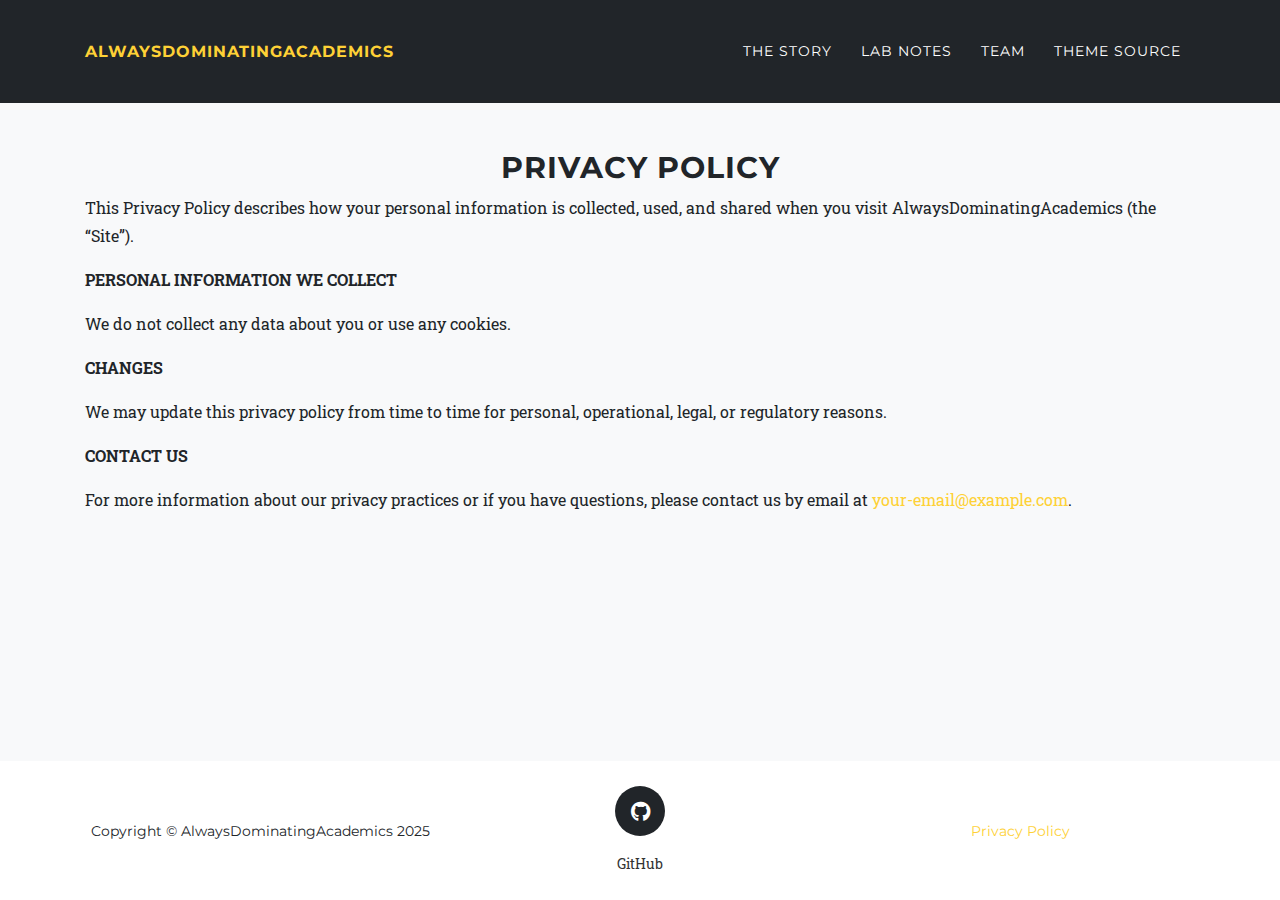
<file: legal.html>
<!DOCTYPE html>
<html lang="en">

  <head>
  

  <meta charset="utf-8">
  <meta name="viewport" content="width=device-width, initial-scale=1, shrink-to-fit=no">
  <meta name="description" content="Site description">
  <meta name="author" content="Your Name">
  <link rel="canonical" href="http://localhost:4000/legal.html">

  <title>Privacy Policy | AlwaysDominatingAcademics</title>

  <!-- Bootstrap core CSS -->
  <link href="assets/css/bootstrap.min.css" rel="stylesheet" />
  <link rel="stylesheet" href="/assets/css/custom.css">


  <!-- Custom fonts for this template -->
  <link href="assets/css/all.min.css" rel="stylesheet" type="text/css">
  
    
      <link href="https://fonts.googleapis.com/css?family=Montserrat:400,700" rel="stylesheet" type="text/css">
    
      <link href="https://fonts.googleapis.com/css?family=Kaushan+Script" rel="stylesheet" type="text/css">
    
      <link href="https://fonts.googleapis.com/css?family=Droid+Serif:400,700,400italic,700italic" rel="stylesheet" type="text/css">
    
      <link href="https://fonts.googleapis.com/css?family=Roboto+Slab:400,100,300,700" rel="stylesheet" type="text/css">
    
  
  <!-- Custom styles for this theme -->
  <!--<link href="assets/css/agency.min.css" rel="stylesheet">-->
  <link href="assets/css/agency.css" rel="stylesheet" />

  <!-- Page container change top padding when nav shrinks -->
  
  <style>
    #pagecontainer {
      padding-top: 150px;
    }
    @media only screen and (max-width: 991px) {
      #pagecontainer {
        padding-top: 100px;
      }
    }
  </style>
  
</head>


  <body id="page-top">

      <!-- Navigation -->
<nav
  class="navbar navbar-expand-lg navbar-dark fixed-top"
  id="mainNav"
  style="background-color: #212529"
>
  <div class="container">
    <a class="navbar-brand js-scroll-trigger" href="/#">AlwaysDominatingAcademics</a>
    <button
      class="navbar-toggler navbar-toggler-right"
      type="button"
      data-toggle="collapse"
      data-target="#navbarResponsive"
      aria-controls="navbarResponsive"
      aria-expanded="false"
      aria-label="Toggle navigation"
    >
      Menu<i class="fas fa-bars"></i>
    </button>
    <div class="collapse navbar-collapse" id="navbarResponsive">
      <ul class="navbar-nav text-uppercase ml-auto">
      <li class="nav-item"><a
            class="nav-link js-scroll-trigger"
            href="/#about"
            >The Story</a
          ></li><li class="nav-item"><a
            class="nav-link js-scroll-trigger"
            href="/#portfolio"
            >Lab Notes</a
          ></li><li class="nav-item"><a
            class="nav-link js-scroll-trigger"
            href="/#team"
            >Team</a
          ></li><li class="nav-item"><a class="nav-link js-scroll-trigger" href="https://github.com/raviriley/agency-jekyll-theme/"
            >Theme Source</a
          ></li>
      </ul>
    </div>
  </div>
</nav>
<!-- End Navigation -->



<script>
document.getElementById("page-top").className="bg-light";
</script>


<div class="container" id="pagecontainer">
<div class="col-lg-12 text-center">
	<h2 class="section-heading text-uppercase">Privacy Policy</h2>
</div>

<p>This Privacy Policy describes how your personal information is collected, used, and shared when you visit AlwaysDominatingAcademics (the “Site”).</p>

<p><strong>PERSONAL INFORMATION WE COLLECT</strong></p>

<p>We do not collect any data about you or use any cookies.</p>

<p><strong>CHANGES</strong></p>

<p>We may update this privacy policy from time to time for personal, operational, legal, or regulatory reasons.</p>

<p><strong>CONTACT US</strong></p>

<p>For more information about our privacy practices or if you have questions, please contact us by email at <a href="mailto:your-email@example.com">your-email@example.com</a>.</p>

</div>


	  <!-- Footer -->
<footer class="footer" id="footer" style="background-color: white">
  <div class="container">
    
    <div class="row align-items-center">
      <div class="col-md-4">
        <span class="copyright"
          >Copyright &copy; AlwaysDominatingAcademics 2025</span
        >
      </div>
      <!-- Social Media -->
      <div class="col-md-4">
        <ul class="list-inline social-buttons">
          
          <li class="list-inline-item">
            
            <a href="https://github.com/epfl-ada/ada-2025-project-alwaysdominatingacademics" class="social-link">
              <i class="fab fa-github"></i>
              
                <span class="social-text">GitHub</span>
              
            </a>
            
          </li>
          
        </ul>
      </div>
      <!-- Legal -->
      <div class="col-md-4">
        <ul class="list-inline quicklinks">
          <li class="list-inline-item">
            <a href="legal"
              >Privacy Policy</a
            >
          </li>
        </ul>
      </div>
    </div>
    
  </div>
</footer>

<script>
  fixPageShort();
  function fixPageShort() {
    if (window.innerHeight > document.body.offsetHeight) {
      document.getElementById("footer").style.position = "fixed";
      document.getElementById("footer").style.bottom = 0;
      document.getElementById("footer").style.right = 0;
      document.getElementById("footer").style.left = 0;
      document.getElementById("footer").style.width = "100%";
    }
  }
</script>

<!-- End Footer -->


	  <!-- Bootstrap core JavaScript -->
	  <script src="assets/js/jquery.min.js"></script>
	  <script src="assets/js/bootstrap.bundle.min.js"></script>

	  <!-- Plugin JavaScript -->
	  <script src="assets/js/jquery.easing.min.js"></script>

	  <!-- Contact form JavaScript -->
	  <script src="assets/js/jqBootstrapValidation.js"></script>
	  <script src="assets/js/contact_me.js"></script>

	  <!-- Custom scripts for this template -->
	  <script src="assets/js/agency.min.js"></script>

  </body>
</html>
</file>
<file: assets/css/custom.css>
@import url('https://fonts.googleapis.com/css2?family=Playfair+Display:ital,wght@0,500;0,600;1,500&display=swap');

/* Subtitle under main hero title */
.masthead .intro-lead-in {
  font-family: "Inter", sans-serif;
  font-size: 1.3rem;
  font-weight: 700;        /* ✅ 加粗 */
  font-style: normal;     /* ✅ 不斜体 */
  letter-spacing: 0.01em; /* ✅ 几乎不拉开 */
  text-transform: none;   /* ✅ 保持正常大小写 */
  line-height: 1.4;
}

.section-heading { 
  font-size: 30px !important; 
  text-align: center;
  letter-spacing: 1px;
}

/* .section-heading {
  font-size: 10px;
  text-align: center;
  letter-spacing: 1px;
} */


/* 全站 section 正文统一风格 */
.page-section .large.text-muted {
  font-size: 1.4rem;     /* 正文字号 */
  color: #555;            /* 比默认更柔和 */
  text-align: justify;    /* 两端对齐 */
}

/* 控制 About / section 正文的行距 */
.page-section .large.text-muted p {
  line-height: 1.4;   /* 试试 1.7 / 1.8 / 1.9 / 2.0 */
}

.about-img {
  width: 85%;
  display: block;
  margin: 2rem auto;
}

.about-img--overview {
  max-width: 80%;
  margin: 2rem auto;
}

/* Force hero subtitle to NOT be italic */
header.masthead .intro-lead-in,
.masthead .intro-lead-in,
.intro-lead-in {
  font-style: normal !important;
  font-weight: 700 !important;
  letter-spacing: 0 !important;
  text-transform: none !important;
}

.navbar-brand {
  font-family: "Montserrat", sans-serif !important;
  font-weight: 700 !important;
  font-size: 16px !important;
  letter-spacing: 1px !important;
  text-transform: uppercase !important;
}

/* About section: anchor question */
#about blockquote {
  font-size: 1.8rem;      /* 字号略大 */
  color: #979da3;          /* 浅灰，不刺眼 */
  font-weight: 500;
  line-height: 1.6;

  border-left: 4px solid #f1c40f;  /* 视觉锚点 */
  padding-left: 1.2rem;
  margin: 2.5rem 0;
}

#section_2 blockquote {
  font-size: 1.6rem;      /* 字号略大 */
  color: #979da3;          /* 浅灰，不刺眼 */
  font-weight: 500;
  line-height: 1.6;

  border-left: 4px solid #f1c40f;  /* 视觉锚点 */
  padding-left: 1.2rem;
  margin: 2.5rem 0;
}

#section_4 blockquote {
  font-size: 1.6rem;      /* 字号略大 */
  color: #979da3;          /* 浅灰，不刺眼 */
  font-weight: 500;
  line-height: 1.6;

  border-left: 4px solid #f1c40f;  /* 视觉锚点 */
  padding-left: 1.2rem;
  margin: 2.5rem 0;
}

#section_7 blockquote {
  font-size: 1.6rem;      /* 字号略大 */
  color: #979da3;          /* 浅灰，不刺眼 */
  font-weight: 500;
  line-height: 1.6;

  border-left: 4px solid #f1c40f;  /* 视觉锚点 */
  padding-left: 1.2rem;
  margin: 2.5rem 0;
}

.math-line {
  font-size: 1.6rem;
  color: #818e9c;
  text-align: center;
  margin: 2rem 0;
  font-weight: 500;
  letter-spacing: 0.02em;
}

/* 调试代码记得删除 */
/* html::before {
  content: "CUSTOM LOADED";
  position: fixed;
  top: 0;
  left: 0;
  padding: 6px 10px;
  font-size: 12px;
  background: red;
  color: white;
  z-index: 999999;
} */

.img-row {
  display: flex;
  justify-content: space-between; /* 均匀分布 */
  gap: 1.2rem;                     /* 图片间距 */
  margin: 2.5rem 0;
}

.img-row img {
  width: 32%;          /* 三张正好一行 */
  height: auto;
  border-radius: 6px;  /* 可选：更精致 */
}

/* ================================
   Data description table
   ================================ */

.data-table {
  width: 75%;
  border-collapse: collapse;
  margin: 2rem auto;
  font-size: 0.95rem;
}

.data-table th,
.data-table td {
  border: 1px solid #3a3a3a;
  padding: 0.75rem 1rem;
  text-align: left;
}

.data-table th {
  background-color: #222;
  color: #ffffff;
  font-weight: 600;
}

.data-table td {
  color: #9a9ea5;
}

.data-table code {
  background: rgba(255,255,255,0.08);
  padding: 0.2em 0.45em;
  border-radius: 4px;
  font-size: 0.9em;
}

.team-avatar {
  width: 160px;
  height: 160px;
  object-fit: cover;        /* ⭐核心：保持比例 */
}

.social-link {
  display: inline-flex;
  align-items: center;
  gap: 6px;              /* 图标和文字的间距 */
}

.social-text {
  font-size: 0.9rem;
  color: #333;
}
</file>
<file: assets/css/agency.css>
body {
  overflow-x: hidden;
  font-family: "Roboto Slab", -apple-system, BlinkMacSystemFont, "Segoe UI", Roboto, "Helvetica Neue", Arial, sans-serif, "Apple Color Emoji", "Segoe UI Emoji", "Segoe UI Symbol", "Noto Color Emoji";
}

p {
  line-height: 1.75;
}

a {
  color: #fed136;
}
a:hover {
  color: rgb(253.7475247525, 197.3861386139, 3.2524752475);
}

.text-primary {
  color: #fed136 !important;
}

h1,
h2,
h3,
h4,
h5,
h6 {
  font-weight: 700;
  font-family: "Montserrat", -apple-system, BlinkMacSystemFont, "Segoe UI", Roboto, "Helvetica Neue", Arial, sans-serif, "Apple Color Emoji", "Segoe UI Emoji", "Segoe UI Symbol", "Noto Color Emoji";
}

.page-section {
  padding: 100px 0;
}
.page-section h2.section-heading {
  font-size: 40px;
  margin-top: 0;
  margin-bottom: 15px;
}
.page-section h3.section-subheading {
  font-size: 16px;
  font-weight: 400;
  font-style: italic;
  margin-bottom: 75px;
  text-transform: none;
  font-family: "Droid Serif", -apple-system, BlinkMacSystemFont, "Segoe UI", Roboto, "Helvetica Neue", Arial, sans-serif, "Apple Color Emoji", "Segoe UI Emoji", "Segoe UI Symbol", "Noto Color Emoji";
}

@media (min-width: 768px) {
  section {
    padding: 150px 0;
  }
}
::-moz-selection {
  background: #fed136;
  text-shadow: none;
}

::selection {
  background: #fed136;
  text-shadow: none;
}

img::selection {
  background: transparent;
}

img::-moz-selection {
  background: transparent;
}

.btn {
  font-family: "Montserrat", -apple-system, BlinkMacSystemFont, "Segoe UI", Roboto, "Helvetica Neue", Arial, sans-serif, "Apple Color Emoji", "Segoe UI Emoji", "Segoe UI Symbol", "Noto Color Emoji";
  font-weight: 700;
}

.btn-xl {
  font-size: 18px;
  padding: 20px 40px;
}

.btn-primary {
  background-color: #fed136;
  border-color: #fed136;
}
.btn-primary:active, .btn-primary:focus, .btn-primary:hover {
  background-color: rgb(253.8106435644, 200.2896039604, 15.9393564356) !important;
  border-color: rgb(253.8106435644, 200.2896039604, 15.9393564356) !important;
  color: white;
}
.btn-primary:active, .btn-primary:focus {
  box-shadow: 0 0 0 0.2rem rgba(254, 209, 55, 0.5) !important;
}

#mainNav {
  background-color: #212529;
}
#mainNav .navbar-toggler {
  font-size: 12px;
  right: 0;
  padding: 13px;
  text-transform: uppercase;
  color: white;
  border: 0;
  background-color: #fed136;
  font-family: "Montserrat", -apple-system, BlinkMacSystemFont, "Segoe UI", Roboto, "Helvetica Neue", Arial, sans-serif, "Apple Color Emoji", "Segoe UI Emoji", "Segoe UI Symbol", "Noto Color Emoji";
}
#mainNav .navbar-brand {
  color: #fed136;
  font-family: "Kaushan Script", -apple-system, BlinkMacSystemFont, "Segoe UI", Roboto, "Helvetica Neue", Arial, sans-serif, "Apple Color Emoji", "Segoe UI Emoji", "Segoe UI Symbol", "Noto Color Emoji";
}
#mainNav .navbar-brand.active, #mainNav .navbar-brand:active, #mainNav .navbar-brand:focus, #mainNav .navbar-brand:hover {
  color: rgb(253.7475247525, 197.3861386139, 3.2524752475);
}
#mainNav .navbar-nav .nav-item .nav-link {
  font-size: 90%;
  font-weight: 400;
  padding: 0.75em 0;
  letter-spacing: 1px;
  color: white;
  font-family: "Montserrat", -apple-system, BlinkMacSystemFont, "Segoe UI", Roboto, "Helvetica Neue", Arial, sans-serif, "Apple Color Emoji", "Segoe UI Emoji", "Segoe UI Symbol", "Noto Color Emoji";
}
#mainNav .navbar-nav .nav-item .nav-link.active, #mainNav .navbar-nav .nav-item .nav-link:hover {
  color: #fed136;
}

@media (min-width: 992px) {
  #mainNav {
    padding-top: 25px;
    padding-bottom: 25px;
    -webkit-transition: padding-top 0.3s, padding-bottom 0.3s;
    -moz-transition: padding-top 0.3s, padding-bottom 0.3s;
    transition: padding-top 0.3s, padding-bottom 0.3s;
    border: none;
    background-color: transparent;
  }
  #mainNav .navbar-brand {
    font-size: 1.75em;
    -webkit-transition: all 0.3s;
    -moz-transition: all 0.3s;
    transition: all 0.3s;
  }
  #mainNav .navbar-nav .nav-item .nav-link {
    padding: 1.1em 1em !important;
  }
  #mainNav.navbar-shrink {
    padding-top: 0;
    padding-bottom: 0;
    background-color: #212529;
  }
  #mainNav.navbar-shrink .navbar-brand {
    font-size: 1.25em;
    padding: 12px 0;
  }
}
#scrolling-clients {
  display: flex;
  flex-wrap: nowrap;
  overflow-x: scroll;
  overflow-y: hidden;
}

#col-md-3 col-sm-6 {
  flex: 0 0 auto;
}

header.masthead {
  text-align: center;
  color: white;
  background-image: url("../img/header.png");
  background-repeat: no-repeat;
  background-attachment: scroll;
  background-position: center center;
  background-size: cover;
}
header.masthead .intro-text {
  padding-top: 150px;
  padding-bottom: 100px;
}
header.masthead .intro-text .intro-lead-in {
  font-size: 22px;
  font-style: italic;
  line-height: 22px;
  margin-bottom: 25px;
  font-family: "Droid Serif", -apple-system, BlinkMacSystemFont, "Segoe UI", Roboto, "Helvetica Neue", Arial, sans-serif, "Apple Color Emoji", "Segoe UI Emoji", "Segoe UI Symbol", "Noto Color Emoji";
}
header.masthead .intro-text .intro-heading {
  font-size: 50px;
  font-weight: 700;
  line-height: 50px;
  margin-bottom: 25px;
  font-family: "Montserrat", -apple-system, BlinkMacSystemFont, "Segoe UI", Roboto, "Helvetica Neue", Arial, sans-serif, "Apple Color Emoji", "Segoe UI Emoji", "Segoe UI Symbol", "Noto Color Emoji";
}

@media (min-width: 768px) {
  header.masthead .intro-text {
    padding-top: 300px;
    padding-bottom: 200px;
  }
  header.masthead .intro-text .intro-lead-in {
    font-size: 40px;
    font-style: italic;
    line-height: 40px;
    margin-bottom: 25px;
    font-family: "Droid Serif", -apple-system, BlinkMacSystemFont, "Segoe UI", Roboto, "Helvetica Neue", Arial, sans-serif, "Apple Color Emoji", "Segoe UI Emoji", "Segoe UI Symbol", "Noto Color Emoji";
  }
  header.masthead .intro-text .intro-heading {
    font-size: 75px;
    font-weight: 700;
    line-height: 75px;
    margin-bottom: 50px;
    font-family: "Montserrat", -apple-system, BlinkMacSystemFont, "Segoe UI", Roboto, "Helvetica Neue", Arial, sans-serif, "Apple Color Emoji", "Segoe UI Emoji", "Segoe UI Symbol", "Noto Color Emoji";
  }
}
.service-heading {
  margin: 15px 0;
  text-transform: none;
}

#portfolio .portfolio-item {
  right: 0;
  margin: 0 0 15px;
}
#portfolio .portfolio-item .portfolio-link {
  position: relative;
  display: block;
  max-width: 400px;
  margin: 0 auto;
  cursor: pointer;
}
#portfolio .portfolio-item .portfolio-link .portfolio-hover {
  position: absolute;
  width: 100%;
  height: 100%;
  -webkit-transition: all ease 0.5s;
  -moz-transition: all ease 0.5s;
  transition: all ease 0.5s;
  opacity: 0;
  background: rgba(254, 209, 54, 0.9);
}
#portfolio .portfolio-item .portfolio-link .portfolio-hover:hover {
  opacity: 1;
}
#portfolio .portfolio-item .portfolio-link .portfolio-hover .portfolio-hover-content {
  font-size: 20px;
  position: absolute;
  top: 50%;
  width: 100%;
  height: 20px;
  margin-top: -12px;
  text-align: center;
  color: white;
}
#portfolio .portfolio-item .portfolio-link .portfolio-hover .portfolio-hover-content i {
  margin-top: -12px;
}
#portfolio .portfolio-item .portfolio-link .portfolio-hover .portfolio-hover-content h3,
#portfolio .portfolio-item .portfolio-link .portfolio-hover .portfolio-hover-content h4 {
  margin: 0;
}
#portfolio .portfolio-item .portfolio-caption {
  max-width: 400px;
  margin: 0 auto;
  padding: 25px;
  text-align: center;
  background-color: #fff;
}
#portfolio .portfolio-item .portfolio-caption h4 {
  margin: 0;
  text-transform: none;
}
#portfolio .portfolio-item .portfolio-caption p {
  font-size: 16px;
  font-style: italic;
  margin: 0;
  font-family: "Droid Serif", -apple-system, BlinkMacSystemFont, "Segoe UI", Roboto, "Helvetica Neue", Arial, sans-serif, "Apple Color Emoji", "Segoe UI Emoji", "Segoe UI Symbol", "Noto Color Emoji";
}
#portfolio * {
  z-index: 2;
}

@media (min-width: 767px) {
  #portfolio .portfolio-item {
    margin: 0 0 30px;
  }
}
.portfolio-modal .modal-dialog {
  margin: 1rem;
  max-width: 100vw;
}
.portfolio-modal .modal-content {
  padding: 100px 0;
  text-align: center;
}
.portfolio-modal .modal-content h2 {
  font-size: 3em;
  margin-bottom: 15px;
}
.portfolio-modal .modal-content p {
  margin-bottom: 30px;
}
.portfolio-modal .modal-content p.item-intro {
  font-size: 16px;
  font-style: italic;
  margin: 20px 0 30px;
  font-family: "Droid Serif", -apple-system, BlinkMacSystemFont, "Segoe UI", Roboto, "Helvetica Neue", Arial, sans-serif, "Apple Color Emoji", "Segoe UI Emoji", "Segoe UI Symbol", "Noto Color Emoji";
}
.portfolio-modal .modal-content ul.list-inline {
  margin-top: 0;
  margin-bottom: 30px;
}
.portfolio-modal .modal-content img {
  margin-bottom: 30px;
}
.portfolio-modal .modal-content button {
  cursor: pointer;
}
.portfolio-modal .close-modal {
  position: absolute;
  top: 25px;
  right: 25px;
  width: 75px;
  height: 75px;
  cursor: pointer;
  background-color: transparent;
}
.portfolio-modal .close-modal:hover {
  opacity: 0.3;
}
.portfolio-modal .close-modal .lr {
  /* Safari and Chrome */
  z-index: 1051;
  width: 1px;
  height: 75px;
  margin-left: 35px;
  /* IE 9 */
  -webkit-transform: rotate(45deg);
  -ms-transform: rotate(45deg);
  transform: rotate(45deg);
  background-color: #212529;
}
.portfolio-modal .close-modal .lr .rl {
  /* Safari and Chrome */
  z-index: 1052;
  width: 1px;
  height: 75px;
  /* IE 9 */
  -webkit-transform: rotate(90deg);
  -ms-transform: rotate(90deg);
  transform: rotate(90deg);
  background-color: #212529;
}

.timeline {
  position: relative;
  padding: 0;
  list-style: none;
}
.timeline:before {
  position: absolute;
  top: 0;
  bottom: 0;
  left: 40px;
  width: 2px;
  margin-left: -1.5px;
  content: "";
  background-color: #e9ecef;
}
.timeline > li {
  position: relative;
  min-height: 50px;
  margin-bottom: 50px;
}
.timeline > li:after, .timeline > li:before {
  display: table;
  content: " ";
}
.timeline > li:after {
  clear: both;
}
.timeline > li .timeline-panel {
  position: relative;
  float: right;
  width: 100%;
  padding: 0 20px 0 100px;
  text-align: left;
}
.timeline > li .timeline-panel:before {
  right: auto;
  left: -15px;
  border-right-width: 15px;
  border-left-width: 0;
}
.timeline > li .timeline-panel:after {
  right: auto;
  left: -14px;
  border-right-width: 14px;
  border-left-width: 0;
}
.timeline > li .timeline-image {
  position: absolute;
  z-index: 100;
  left: 0;
  width: 80px;
  height: 80px;
  margin-left: 0;
  text-align: center;
  color: #fff;
  border: 7px solid #e9ecef;
  border-radius: 100%;
  background-color: #fed136;
}
.timeline > li .timeline-image h4 {
  font-size: 10px;
  line-height: 14px;
  margin-top: 12px;
}
.timeline > li.timeline-inverted > .timeline-panel {
  float: right;
  padding: 0 20px 0 100px;
  text-align: left;
}
.timeline > li.timeline-inverted > .timeline-panel:before {
  right: auto;
  left: -15px;
  border-right-width: 15px;
  border-left-width: 0;
}
.timeline > li.timeline-inverted > .timeline-panel:after {
  right: auto;
  left: -14px;
  border-right-width: 14px;
  border-left-width: 0;
}
.timeline > li:last-child {
  margin-bottom: 0;
}
.timeline .timeline-heading h4 {
  margin-top: 0;
  color: inherit;
}
.timeline .timeline-heading h4.subheading {
  text-transform: none;
}
.timeline .timeline-body > ul,
.timeline .timeline-body > p {
  margin-bottom: 0;
}

@media (min-width: 768px) {
  .timeline:before {
    left: 50%;
  }
  .timeline > li {
    min-height: 100px;
    margin-bottom: 100px;
  }
  .timeline > li .timeline-panel {
    float: left;
    width: 41%;
    padding: 0 20px 20px 30px;
    text-align: right;
  }
  .timeline > li .timeline-image {
    left: 50%;
    width: 100px;
    height: 100px;
    margin-left: -50px;
  }
  .timeline > li .timeline-image h4 {
    font-size: 13px;
    line-height: 18px;
    margin-top: 16px;
  }
  .timeline > li.timeline-inverted > .timeline-panel {
    float: right;
    padding: 0 30px 20px 20px;
    text-align: left;
  }
}
@media (min-width: 992px) {
  .timeline > li {
    min-height: 150px;
  }
  .timeline > li .timeline-panel {
    padding: 0 20px 20px;
  }
  .timeline > li .timeline-image {
    width: 150px;
    height: 150px;
    margin-left: -75px;
  }
  .timeline > li .timeline-image h4 {
    font-size: 18px;
    line-height: 26px;
    margin-top: 30px;
  }
  .timeline > li.timeline-inverted > .timeline-panel {
    padding: 0 20px 20px;
  }
}
@media (min-width: 1200px) {
  .timeline > li {
    min-height: 170px;
  }
  .timeline > li .timeline-panel {
    padding: 0 20px 20px 100px;
  }
  .timeline > li .timeline-image {
    width: 170px;
    height: 170px;
    margin-left: -85px;
  }
  .timeline > li .timeline-image h4 {
    margin-top: 40px;
  }
  .timeline > li.timeline-inverted > .timeline-panel {
    padding: 0 100px 20px 20px;
  }
}
.team-member {
  margin-bottom: 50px;
  text-align: center;
}
.team-member img {
  width: 225px;
  height: 225px;
  border: 7px solid rgba(0, 0, 0, 0.1);
}
.team-member h4 {
  margin-top: 25px;
  margin-bottom: 0;
  text-transform: none;
}
.team-member p {
  margin-top: 0;
}

section#contact {
  background-color: #212529;
  background-image: url("../img/contact.png");
  background-repeat: no-repeat;
  background-position: center;
}
section#contact .section-heading {
  color: #fff;
}
section#contact .form-group {
  margin-bottom: 25px;
}
section#contact .form-group input,
section#contact .form-group textarea {
  padding: 20px;
}
section#contact .form-group input.form-control {
  height: auto;
}
section#contact .form-group textarea.form-control {
  height: 248px;
}
section#contact .form-control:focus {
  border-color: #fed136;
  box-shadow: none;
}
section#contact ::-webkit-input-placeholder {
  font-weight: 700;
  color: #ced4da;
  font-family: "Montserrat", -apple-system, BlinkMacSystemFont, "Segoe UI", Roboto, "Helvetica Neue", Arial, sans-serif, "Apple Color Emoji", "Segoe UI Emoji", "Segoe UI Symbol", "Noto Color Emoji";
}
section#contact :-moz-placeholder {
  font-weight: 700;
  color: #ced4da;
  font-family: "Montserrat", -apple-system, BlinkMacSystemFont, "Segoe UI", Roboto, "Helvetica Neue", Arial, sans-serif, "Apple Color Emoji", "Segoe UI Emoji", "Segoe UI Symbol", "Noto Color Emoji";
}
section#contact ::-moz-placeholder {
  font-weight: 700;
  color: #ced4da;
  font-family: "Montserrat", -apple-system, BlinkMacSystemFont, "Segoe UI", Roboto, "Helvetica Neue", Arial, sans-serif, "Apple Color Emoji", "Segoe UI Emoji", "Segoe UI Symbol", "Noto Color Emoji";
}
section#contact :-ms-input-placeholder {
  font-weight: 700;
  color: #ced4da;
  font-family: "Montserrat", -apple-system, BlinkMacSystemFont, "Segoe UI", Roboto, "Helvetica Neue", Arial, sans-serif, "Apple Color Emoji", "Segoe UI Emoji", "Segoe UI Symbol", "Noto Color Emoji";
}

.footer {
  padding: 25px 0;
  text-align: center;
}
.footer span.copyright {
  font-size: 90%;
  line-height: 40px;
  text-transform: none;
  font-family: "Montserrat", -apple-system, BlinkMacSystemFont, "Segoe UI", Roboto, "Helvetica Neue", Arial, sans-serif, "Apple Color Emoji", "Segoe UI Emoji", "Segoe UI Symbol", "Noto Color Emoji";
}
.footer ul.quicklinks {
  font-size: 90%;
  line-height: 40px;
  margin-bottom: 0;
  text-transform: none;
  font-family: "Montserrat", -apple-system, BlinkMacSystemFont, "Segoe UI", Roboto, "Helvetica Neue", Arial, sans-serif, "Apple Color Emoji", "Segoe UI Emoji", "Segoe UI Symbol", "Noto Color Emoji";
}

ul.social-buttons {
  margin-bottom: 0;
}
ul.social-buttons li a {
  font-size: 20px;
  line-height: 50px;
  display: block;
  width: 50px;
  height: 50px;
  -webkit-transition: all 0.3s;
  -moz-transition: all 0.3s;
  transition: all 0.3s;
  color: white;
  border-radius: 100%;
  outline: none;
  background-color: #212529;
}
ul.social-buttons li a:active, ul.social-buttons li a:focus, ul.social-buttons li a:hover {
  background-color: #fed136;
}

/*# sourceMappingURL=agency.css.map */
</file>
